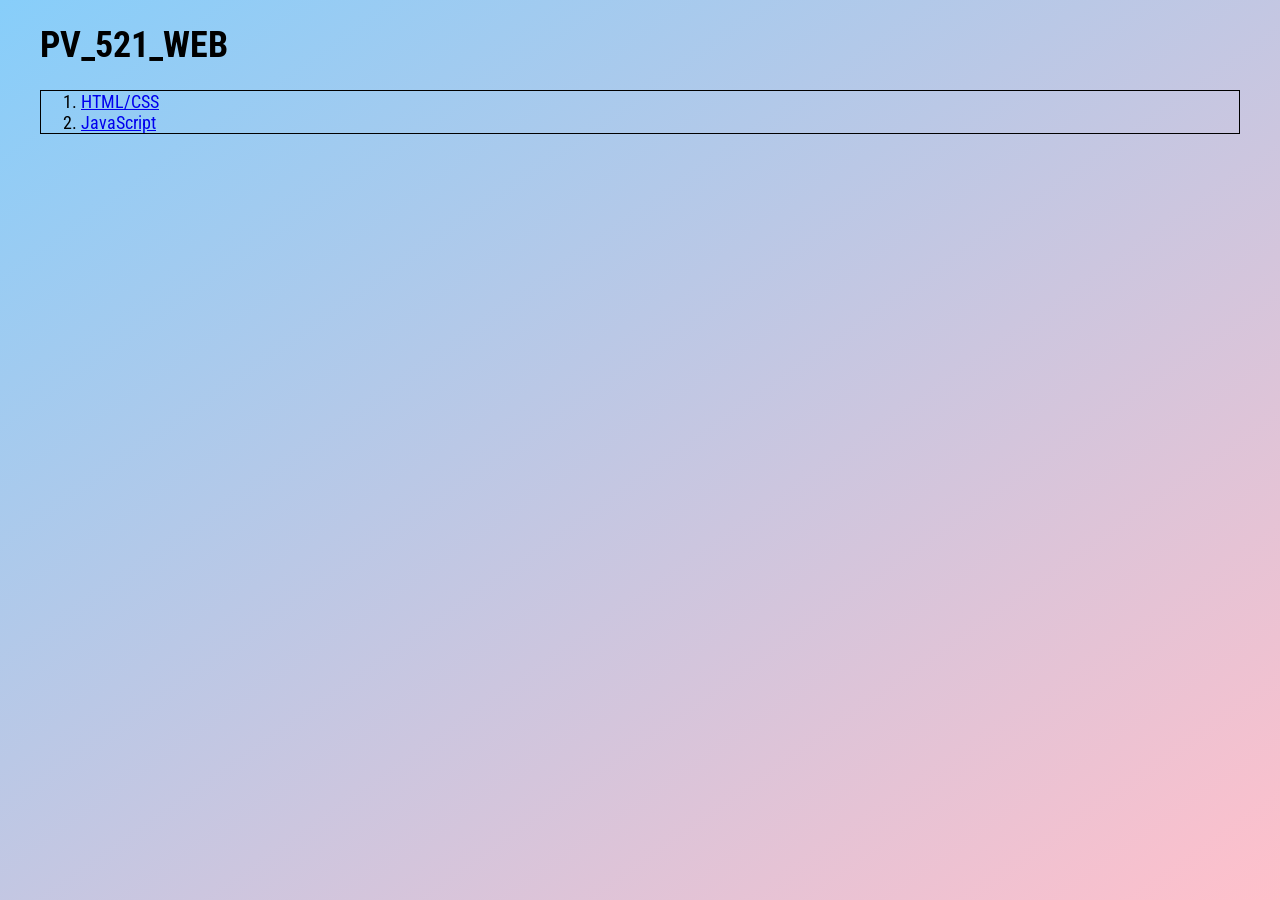
<file: Index.html>
﻿<!DOCTYPE html>

<html lang="en" xmlns="http://www.w3.org/1999/xhtml">
<head>
    <meta charset="utf-8" />
	<link href="style.css" rel="stylesheet" />
    <title>PV_521_WEB</title>
</head>
<body>
    <h1>PV_521_WEB</h1>
	<ol>
		<li><a href="HTML/index.html">HTML/CSS</a></li>
		<li><a href="JavaScript/index.html">JavaScript</a></li>
	</ol>

</body>
</html>
</file>
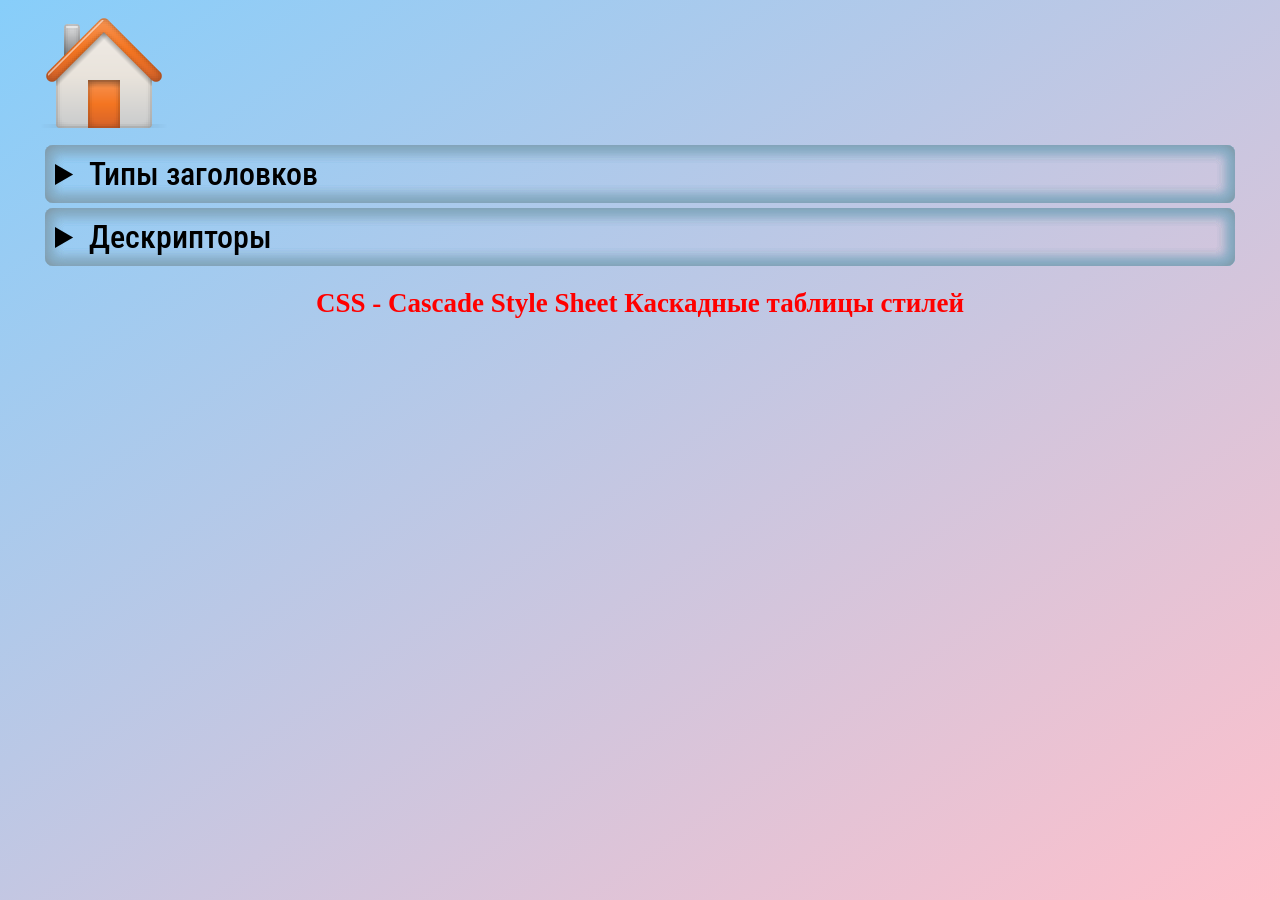
<file: 00-Intro/index.html>
﻿<!DOCTYPE html>

<html lang="en" xmlns="http://www.w3.org/1999/xhtml">
<head>
    <meta charset="utf-8" />
    <title>HTML lesson 1</title>
	<link rel="icon" href="bitcoin_2.svg" />
	<link rel="stylesheet" href="../style.css">
	<style>
		h2, h4, h6
		{
			text-align:center;
			color:red;
			font-family:'Segoe UI';
		}
		h4
		{
			color:darkgreen;
		}
	</style>
</head>
<body>
	<div id="home">
		<a href="../index.html"><img src="../home.ico" alt="На главную"></a>
	</div>
	<details>
		<summary>Типы заголовков</summary>
		<h1>Заголовок 1 - Заголовок первого уровня может быть только 1 на странице!</h1>
		<h2>Заголовок 2</h2>
		<h3>Заголовок 3</h3>
		<h4>Заголовок 4</h4>
		<h5>Заголовок 5</h5>
		<h6>Заголовок 6</h6>
		<p>Текст</p>
	</details>
	<details>
		<summary>Дескрипторы</summary>
		<h2>Дескрипторы физического форматирования</h2>
		<b><code>&#60;	p	&#62;	</code>(Paragraph)		</b>	&#8211; этот дескриптор описывает абзац;<br>
		<b><code>&lt;	b	&gt;	</code>(bold)				&ndash;делает шрифт Жирным</b>;<br>
		<b><code>&#60;	i	&#62;	</code>(Italic)			</b><i>		-делает шрифт курсивным Italic</i>;<br>
		<b><code>&#60;	u	&#62;	</code>(Underline)		</b><u>		-делает шрифт подчёркнутым</u>;<br>
		<b><code>&#60;	tt	&#62;	</code>(Teletype text)	</b><code>-делает шрифт моноширным (каждый символ занимает площадь одинаковую площадь на экране)</code>;<br>
		<b><code>&#60;	sup	&#62;	</code>(Superscript)	</b><code>-Верхний <sup>индекс</sup></code>;<br>
		<b><code>&#60;	sub	&#62;	</code>(Subscript)		</b><code>-Нижний <sub>индекс</sub></code>;<br>
		<b><code>&#60;	pre	&#62;	</code>(Preformatted)	</b>-Этот дескриптор создаёт предформатированный текст, в котором сохраняются отступы и <pre>переносы строк
Кроме того предформатированный текст всегда отображается <b>моноширным</b> шрифтом;
</pre><br>
		<hr>
		<h2>Дескрипторы логического форматирования</h2>
		<strong><code>&#60;	em		&#62;</code> (Emphasis)		</strong> &#8211; делает шрифт <em>Курсивным(наклонным)</em> <br>
		<strong><code>&#60;	strong	&#62;</code> (Bold)			</strong> &#8211; делает шрифт <strong>Жирным</strong> <br>
		<strong><code>&#60;	code	&#62;</code> (Mono)			</strong> &#8211; делает шрифт <code>моноширным</code> <br>
		<strong><code>&#60;	abbr	&#62;</code> (Abbreviation)	</strong> &#8211; Этим дескриптором следует выделять <abbr>аббревиатуры</abbr> <br>
		<strong><code>&#60;	cite	&#62;</code> (Citation)		</strong> &#8211; Этим дескриптором следует выделять <cite>цитаты</cite> <br>
		<hr>
	</details>

	<h2>CSS - Cascade Style Sheet Каскадные таблицы стилей</h2>

</body>
</html>
</file>
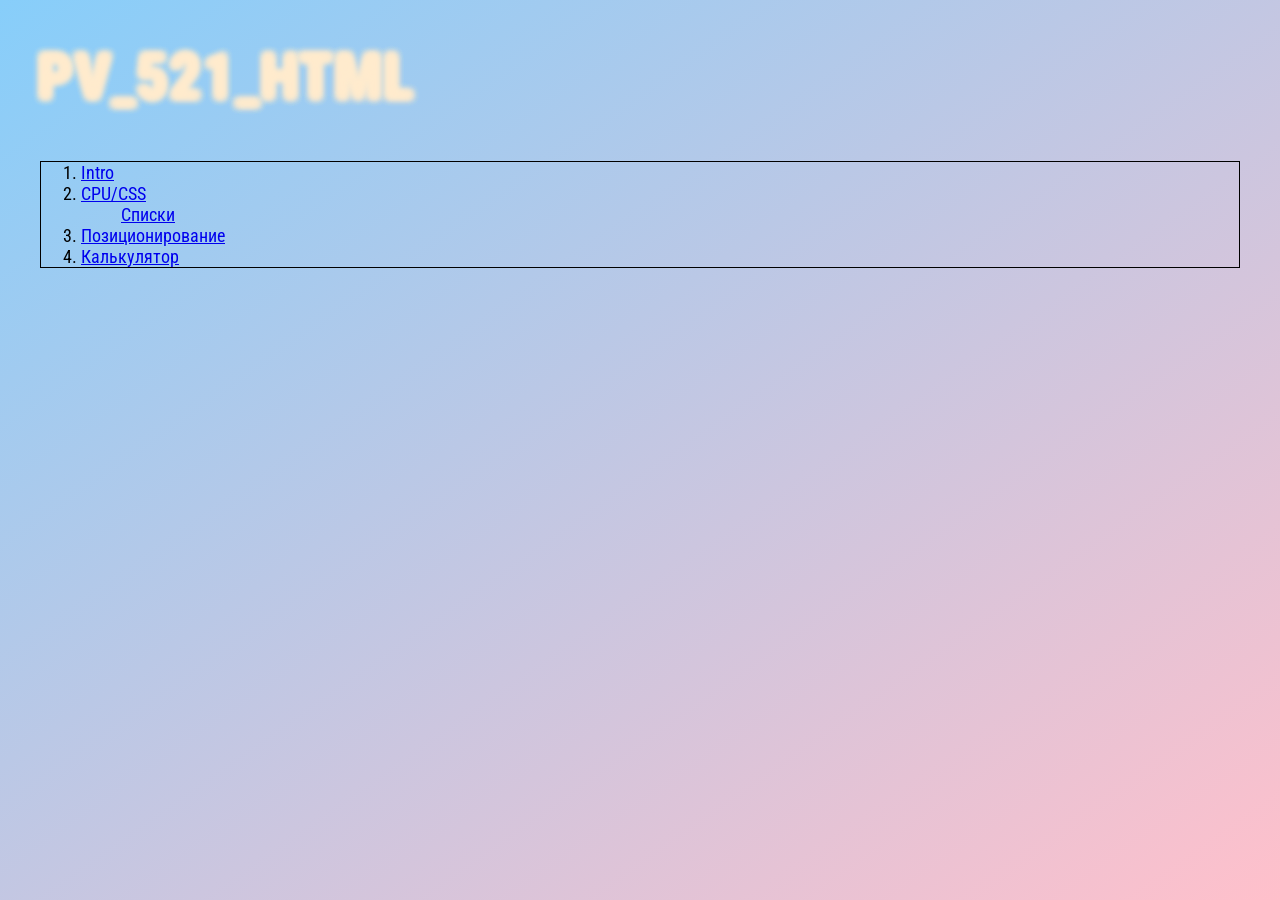
<file: HTML/index.html>
﻿<!DOCTYPE html>

<html lang="en" xmlns="http://www.w3.org/1999/xhtml">
<head>
    <meta charset="utf-8" />
	<link rel="stylesheet" href="style.css">
    <title>PV_521_HTML</title>
</head>
<body>
	<!--<div class="circle"></div>-->
	<h1 id="h1-home">PV_521_HTML</h1>
	<ol>
		<li><a href="00-Intro/index.html">Intro</a></li>
		<li>
			<a href="01_CPU/CPU.html">CPU/CSS</a>
			<ul>
				<li><a href="lists.html">Списки</a></li>
			</ul>
		</li>
		<li><a href="02-Positioning/positioning.html">Позиционирование</a></li>
		<li><a href="03-Calc/calc.html">Калькулятор</a></li>
	</ol>

</body>
</html>
<!-- 12345 -->
</file>
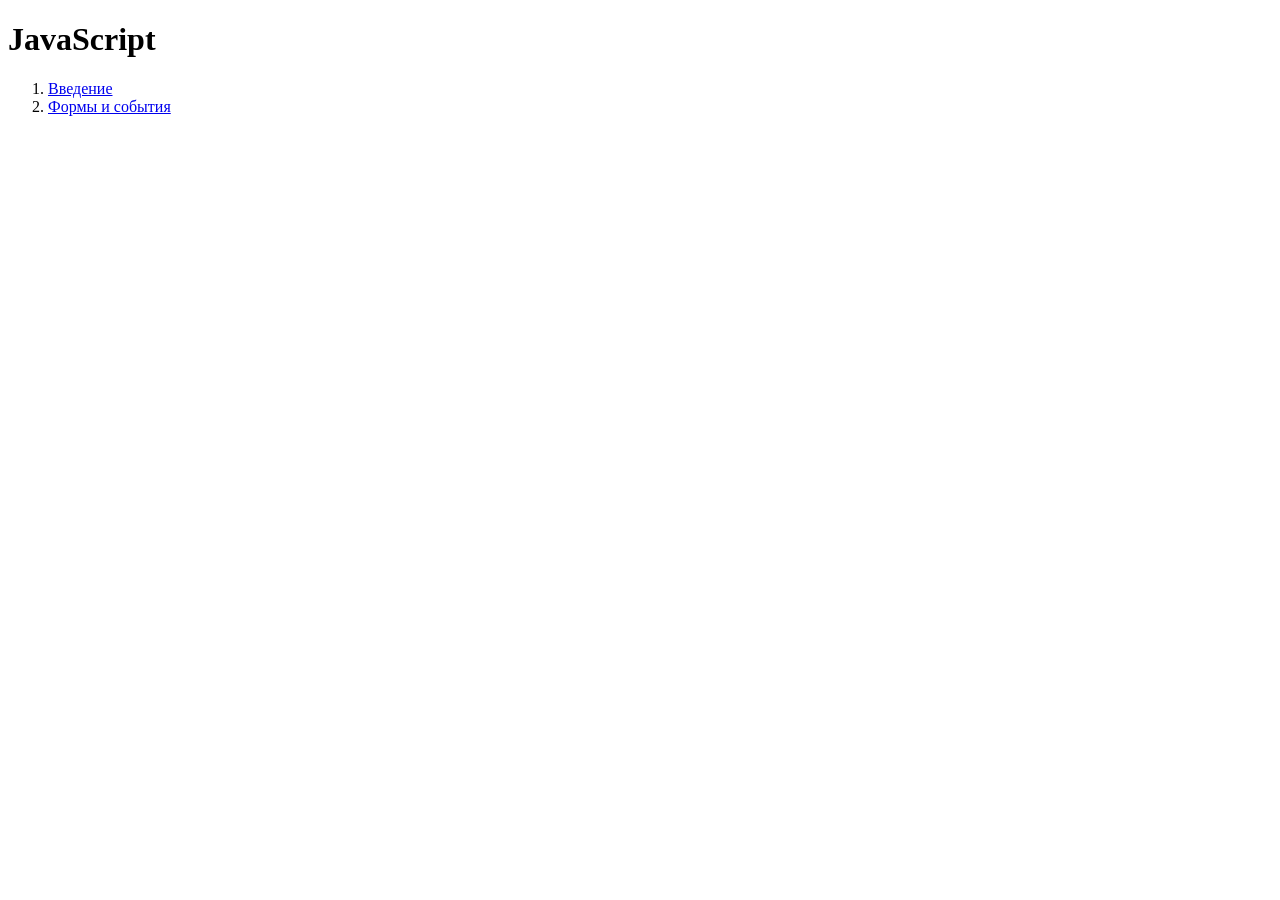
<file: JavaScript/index.html>
﻿<!DOCTYPE html>

<html lang="en" xmlns="http://www.w3.org/1999/xhtml">
<head>
    <meta charset="utf-8" />
    <title>JavaScript</title>
</head>
<body>
    <h1>JavaScript</h1>
	<ol>
		<li><a href="intro.html">Введение</a></li>
		<li><a href="forms_and_events.html">Формы и события</a></li>
	</ol>

</body>
</html>
</file>
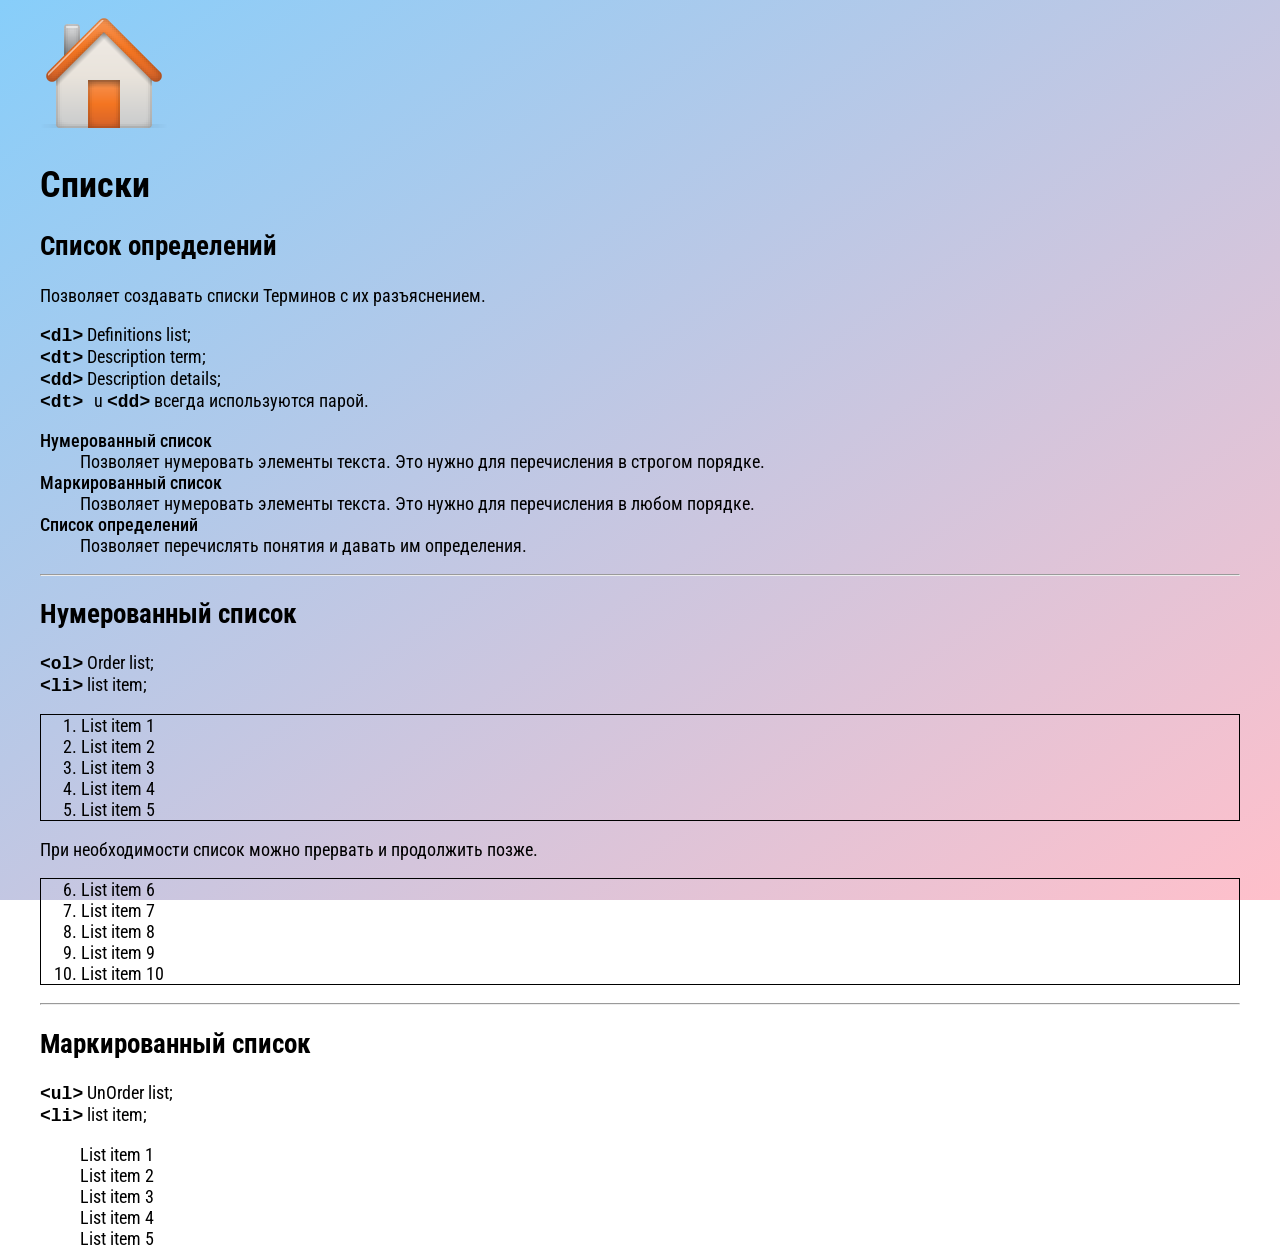
<file: lists.html>
﻿<!DOCTYPE html>

<html lang="en" xmlns="http://www.w3.org/1999/xhtml">
<head>
	<meta charset="utf-8" />
	<title>Списки</title>
	<link rel="stylesheet" href="../style.css">
	<style>
		ol {
			/*list-style:decimal;*/
		}
		/*ul
		{
			list-style:circle;
			list-style-image:url("00-Intro/bitcoin.png");

		}*/
		/*ul {
			list-style: none;*/ /* Убираем стандартные маркеры */
		/*}

		li {
			position: relative;
			padding-left: 30px;*/ /* Отступ слева для места под иконку */
		/*}

			li::before {
				content: '';
				position: absolute;
				left: 0;
				top: 50%;*/ /* Выравниваем по вертикали */
		/*transform: translateY(-50%);
				width: 20px;*/ /* Задаем нужный размер */
		/*height: 20px;*/ /* Задаем нужный размер */
		/*background-image: url("00-Intro/bitcoin.png");
				background-size: contain;*/ /* Масштабируем фон, чтобы иконка не искажалась */
		/*background-repeat: no-repeat;
				margin-right: 8px;*/ /* Пространство между иконкой и текстом */
		/*}*/
		dt
		{
			font-weight:500;
		}
	</style>
</head>
<body>
	<div id="home" >
		<a href="index.html"><img src="home.ico" alt="На главную"></a>
	</div>
	<h1>Списки</h1>
	<h2>Список определений</h2>
	<p>Позволяет создавать списки Терминов с их разъяснением.</p>
	<strong><code>&#60;dl&#62;</code></strong> Definitions list;<br>
	<strong><code>&#60;dt&#62;</code></strong> Description term;<br>
	<strong><code>&#60;dd&#62;</code></strong> Description details;<br>
	<strong><code>&#60;dt&#62; </code></strong> u <strong><code>&#60;dd&#62;</code></strong> всегда используются парой.
	<dl>
		<dt>Нумерованный список</dt>
		<dd>Позволяет нумеровать элементы текста. Это нужно для перечисления в строгом порядке.</dd>
		<dt>Маркированный список</dt>
		<dd>Позволяет нумеровать элементы текста. Это нужно для перечисления в любом порядке.</dd>
		<dt>Список определений</dt>
		<dd>Позволяет перечислять понятия и давать им определения.</dd>
	</dl>
	<hr />
	<h2>Нумерованный список</h2>
	<strong><code>&#60;ol&#62;</code></strong> Order list;<br>
	<strong><code>&#60;li&#62;</code></strong> list item;<br>
	<ol>
		<li>List item 1</li>
		<li>List item 2</li>
		<li>List item 3</li>
		<li>List item 4</li>
		<li>List item 5</li>
	</ol>
	<p>При необходимости список можно прервать и продолжить позже.</p>
	<ol start="6">
		<li>List item 6</li>
		<li>List item 7</li>
		<li>List item 8</li>
		<li>List item 9</li>
		<li>List item 10</li>
	</ol>
	<hr>
	<h2>Маркированный список</h2>
	<strong><code>&#60;ul&#62;</code></strong> UnOrder list;<br>
	<strong><code>&#60;li&#62;</code></strong> list item;<br>
	<ul>
		<li>List item 1</li>
		<li>List item 2</li>
		<li>List item 3</li>
		<li>List item 4</li>
		<li>List item 5</li>

	</ul>

</body>
</html>
</file>
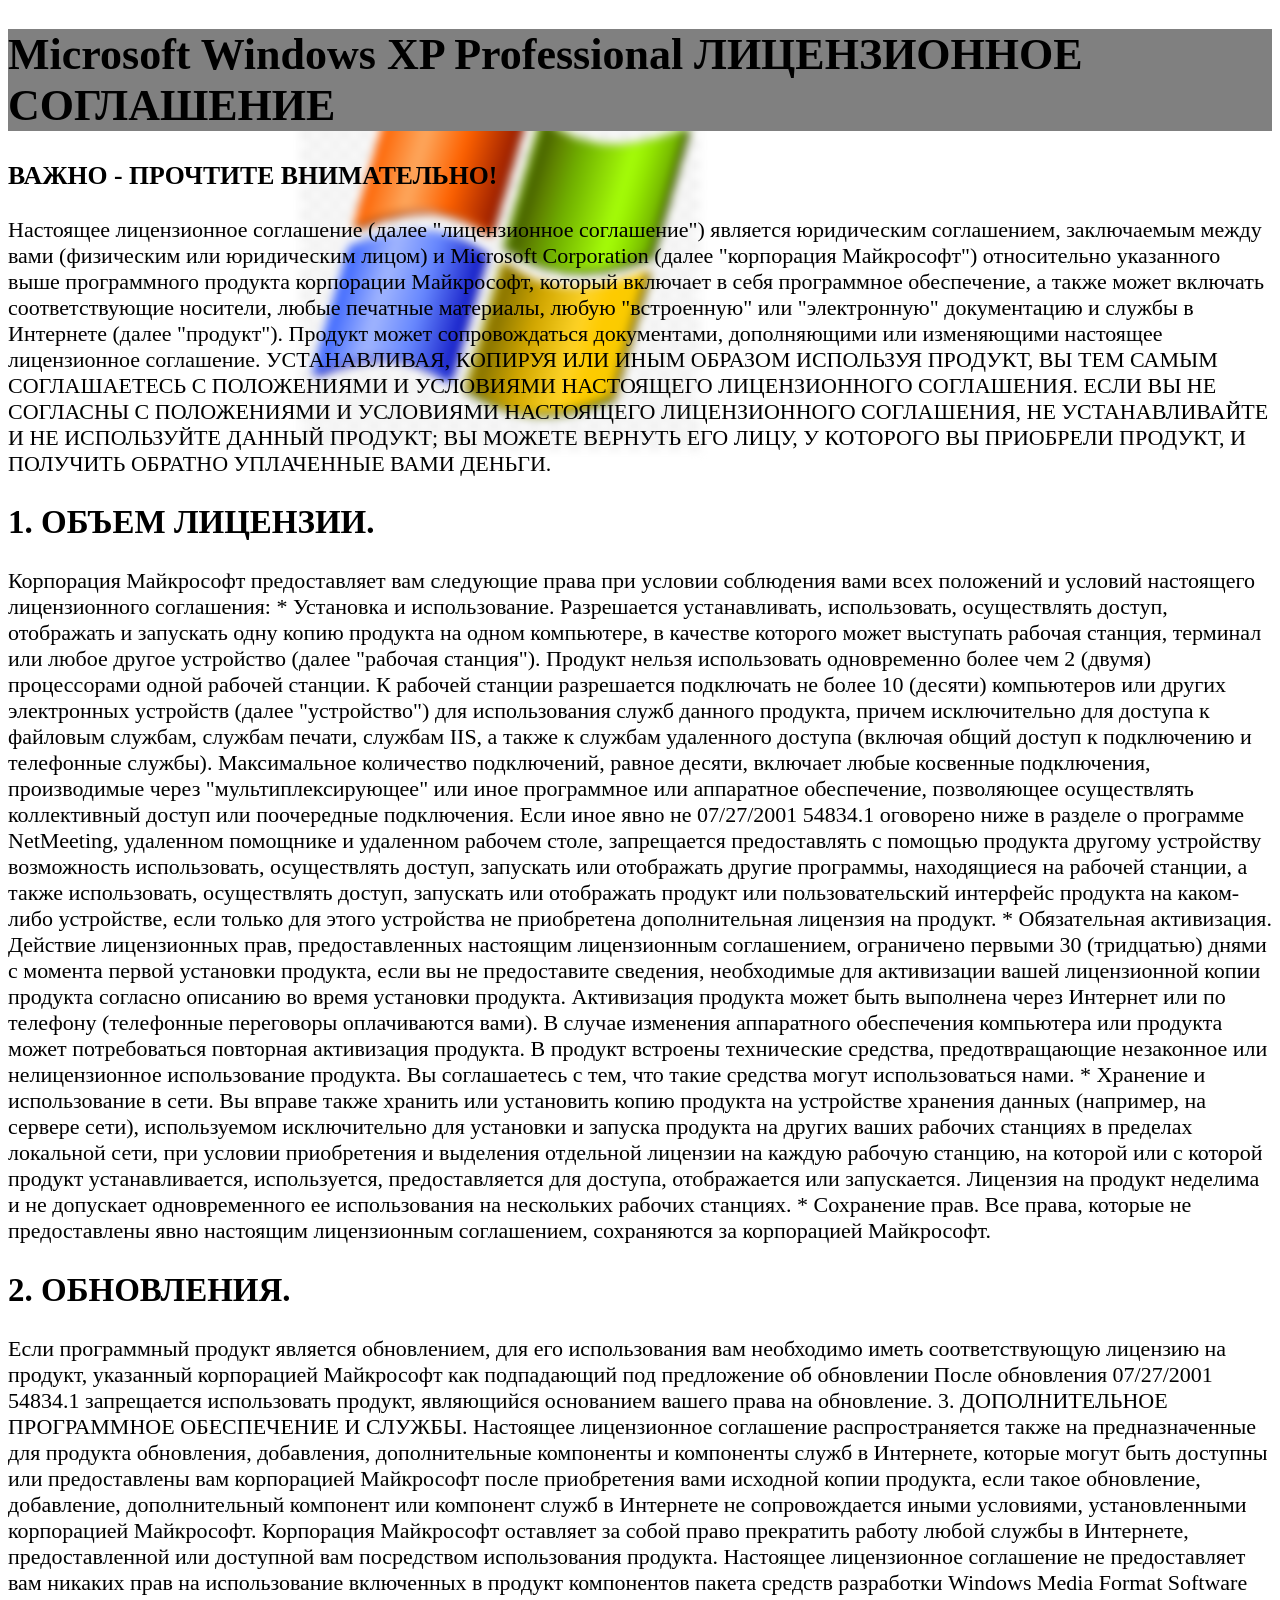
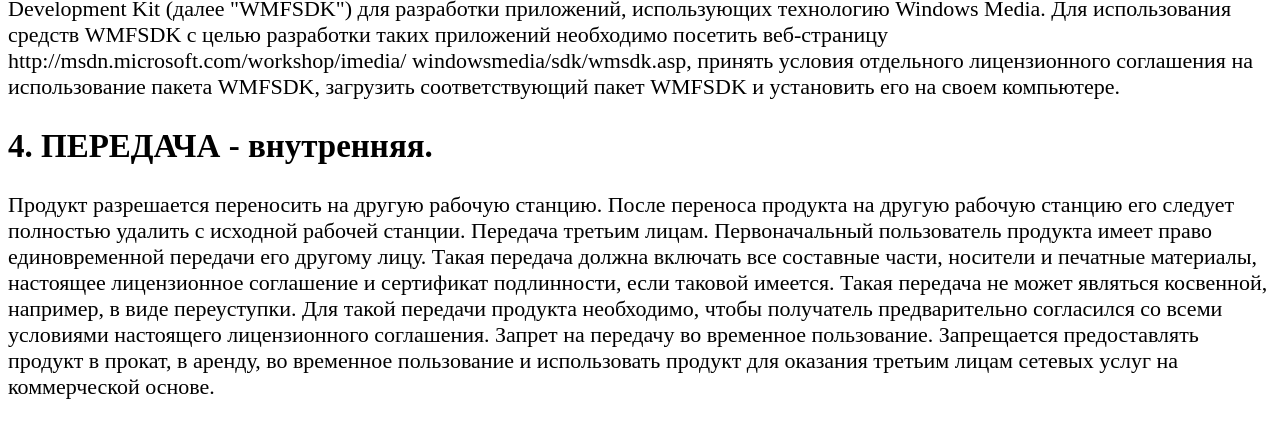
<file: 02-Positioning/positioning.html>
﻿<!DOCTYPE html>

<html lang="en" xmlns="http://www.w3.org/1999/xhtml">
<head>
	<meta charset="utf-8" />
	<title>Позиционирование</title>
	<link rel="stylesheet" href="positioning.css">
</head>
<body>
	<h1>
		Microsoft Windows XP Professional
		ЛИЦЕНЗИОННОЕ СОГЛАШЕНИЕ
	</h1>
	<h3>ВАЖНО - ПРОЧТИТЕ ВНИМАТЕЛЬНО!</h3>
	<div>
		<p>
			Настоящее лицензионное соглашение (далее
			"лицензионное соглашение") является юридическим
			соглашением, заключаемым между вами (физическим
			или юридическим лицом) и Microsoft Corporation
			(далее "корпорация Майкрософт") относительно
			указанного выше программного продукта корпорации
			Майкрософт, который включает в себя программное
			обеспечение, а также может включать
			соответствующие носители, любые печатные
			материалы, любую "встроенную" или "электронную"
			документацию и службы в Интернете (далее
			"продукт"). Продукт может сопровождаться
			документами, дополняющими или изменяющими
			настоящее лицензионное соглашение.
			УСТАНАВЛИВАЯ, КОПИРУЯ ИЛИ ИНЫМ ОБРАЗОМ
			ИСПОЛЬЗУЯ ПРОДУКТ, ВЫ ТЕМ САМЫМ СОГЛАШАЕТЕСЬ
			С ПОЛОЖЕНИЯМИ И УСЛОВИЯМИ НАСТОЯЩЕГО
			ЛИЦЕНЗИОННОГО СОГЛАШЕНИЯ. ЕСЛИ ВЫ НЕ
			СОГЛАСНЫ С ПОЛОЖЕНИЯМИ И УСЛОВИЯМИ
			НАСТОЯЩЕГО ЛИЦЕНЗИОННОГО СОГЛАШЕНИЯ, НЕ
			УСТАНАВЛИВАЙТЕ И НЕ ИСПОЛЬЗУЙТЕ ДАННЫЙ
			ПРОДУКТ; ВЫ МОЖЕТЕ ВЕРНУТЬ ЕГО ЛИЦУ, У
			КОТОРОГО ВЫ ПРИОБРЕЛИ ПРОДУКТ, И ПОЛУЧИТЬ
			ОБРАТНО УПЛАЧЕННЫЕ ВАМИ ДЕНЬГИ.
		</p>
			<img src="windows-xp-logo.png" alt="logo" class="logo" />
	</div>
	<h2>1. ОБЪЕМ ЛИЦЕНЗИИ.</h2>
	<p>
		Корпорация Майкрософт предоставляет вам следующие
		права при условии соблюдения вами всех положений и
		условий настоящего лицензионного соглашения:
		* Установка и использование.
		Разрешается устанавливать, использовать,
		осуществлять доступ, отображать и запускать одну
		копию продукта на одном компьютере, в качестве
		которого может выступать рабочая станция, терминал
		или любое другое устройство (далее "рабочая
		станция"). Продукт нельзя использовать
		одновременно более чем 2 (двумя) процессорами
		одной рабочей станции. К рабочей станции
		разрешается подключать не более 10 (десяти)
		компьютеров или других электронных устройств
		(далее "устройство") для использования служб
		данного продукта, причем исключительно для доступа
		к файловым службам, службам печати, службам IIS, а
		также к службам удаленного доступа (включая общий
		доступ к подключению и телефонные службы).
		Максимальное количество подключений, равное
		десяти, включает любые косвенные подключения,
		производимые через "мультиплексирующее" или иное
		программное или аппаратное обеспечение,
		позволяющее осуществлять коллективный доступ или
		поочередные подключения. Если иное явно не
		07/27/2001 54834.1
		оговорено ниже в разделе о программе NetMeeting,
		удаленном помощнике и удаленном рабочем столе,
		запрещается предоставлять с помощью продукта
		другому устройству возможность использовать,
		осуществлять доступ, запускать или отображать
		другие программы, находящиеся на рабочей станции,
		а также использовать, осуществлять доступ,
		запускать или отображать продукт или
		пользовательский интерфейс продукта на каком-либо
		устройстве, если только для этого устройства не
		приобретена дополнительная лицензия на продукт.
		* Обязательная активизация.
		Действие лицензионных прав, предоставленных
		настоящим лицензионным соглашением, ограничено
		первыми 30 (тридцатью) днями с момента первой
		установки продукта, если вы не предоставите
		сведения, необходимые для активизации вашей
		лицензионной копии продукта согласно описанию во
		время установки продукта. Активизация продукта
		может быть выполнена через Интернет или по
		телефону (телефонные переговоры оплачиваются
		вами). В случае изменения аппаратного обеспечения
		компьютера или продукта может потребоваться
		повторная активизация продукта. В продукт встроены
		технические средства, предотвращающие незаконное
		или нелицензионное использование продукта. Вы
		соглашаетесь с тем, что такие средства могут
		использоваться нами.
		* Хранение и использование в сети.
		Вы вправе также хранить или установить копию
		продукта на устройстве хранения данных (например,
		на сервере сети), используемом исключительно для
		установки и запуска продукта на других ваших
		рабочих станциях в пределах локальной сети, при
		условии приобретения и выделения отдельной
		лицензии на каждую рабочую станцию, на которой или
		с которой продукт устанавливается, используется,
		предоставляется для доступа, отображается или
		запускается. Лицензия на продукт неделима и не
		допускает одновременного ее использования на
		нескольких рабочих станциях.
		* Сохранение прав.
		Все права, которые не предоставлены явно настоящим
		лицензионным соглашением, сохраняются за
		корпорацией Майкрософт.
	</p>
	<h2>2. ОБНОВЛЕНИЯ.</h2>
	<p>
		Если программный продукт является обновлением, для
		его использования вам необходимо иметь
		соответствующую лицензию на продукт, указанный
		корпорацией Майкрософт как подпадающий под
		предложение об обновлении После обновления
		07/27/2001 54834.1
		запрещается использовать продукт, являющийся
		основанием вашего права на обновление.
		3. ДОПОЛНИТЕЛЬНОЕ ПРОГРАММНОЕ ОБЕСПЕЧЕНИЕ И
		СЛУЖБЫ.
		Настоящее лицензионное соглашение распространяется
		также на предназначенные для продукта обновления,
		добавления, дополнительные компоненты и компоненты
		служб в Интернете, которые могут быть доступны или
		предоставлены вам корпорацией Майкрософт после
		приобретения вами исходной копии продукта, если
		такое обновление, добавление, дополнительный
		компонент или компонент служб в Интернете не
		сопровождается иными условиями, установленными
		корпорацией Майкрософт. Корпорация Майкрософт
		оставляет за собой право прекратить работу любой
		службы в Интернете, предоставленной или доступной
		вам посредством использования продукта. Настоящее
		лицензионное соглашение не предоставляет вам
		никаких прав на использование включенных в продукт
		компонентов пакета средств разработки Windows
		Media Format Software Development Kit (далее
		"WMFSDK") для разработки приложений, использующих
		технологию Windows Media. Для использования
		средств WMFSDK с целью разработки таких приложений
		необходимо посетить веб-страницу
		http://msdn.microsoft.com/workshop/imedia/
		windowsmedia/sdk/wmsdk.asp, принять условия
		отдельного лицензионного соглашения на
		использование пакета WMFSDK, загрузить
		соответствующий пакет WMFSDK и установить его на
		своем компьютере.
	</p>
	<h2>4. ПЕРЕДАЧА - внутренняя.</h2>
	<p>
		Продукт разрешается переносить на другую рабочую
		станцию. После переноса продукта на другую рабочую
		станцию его следует полностью удалить с исходной
		рабочей станции. Передача третьим лицам.
		Первоначальный пользователь продукта имеет право
		единовременной передачи его другому лицу. Такая
		передача должна включать все составные части,
		носители и печатные материалы, настоящее
		лицензионное соглашение и сертификат подлинности,
		если таковой имеется. Такая передача не может
		являться косвенной, например, в виде переуступки.
		Для такой передачи продукта необходимо, чтобы
		получатель предварительно согласился со всеми
		условиями настоящего лицензионного соглашения.
		Запрет на передачу во временное пользование.
		Запрещается предоставлять продукт в прокат, в
		аренду, во временное пользование и использовать
		продукт для оказания третьим лицам сетевых услуг
		на коммерческой основе.
	</p>

</body>
</html>
</file>
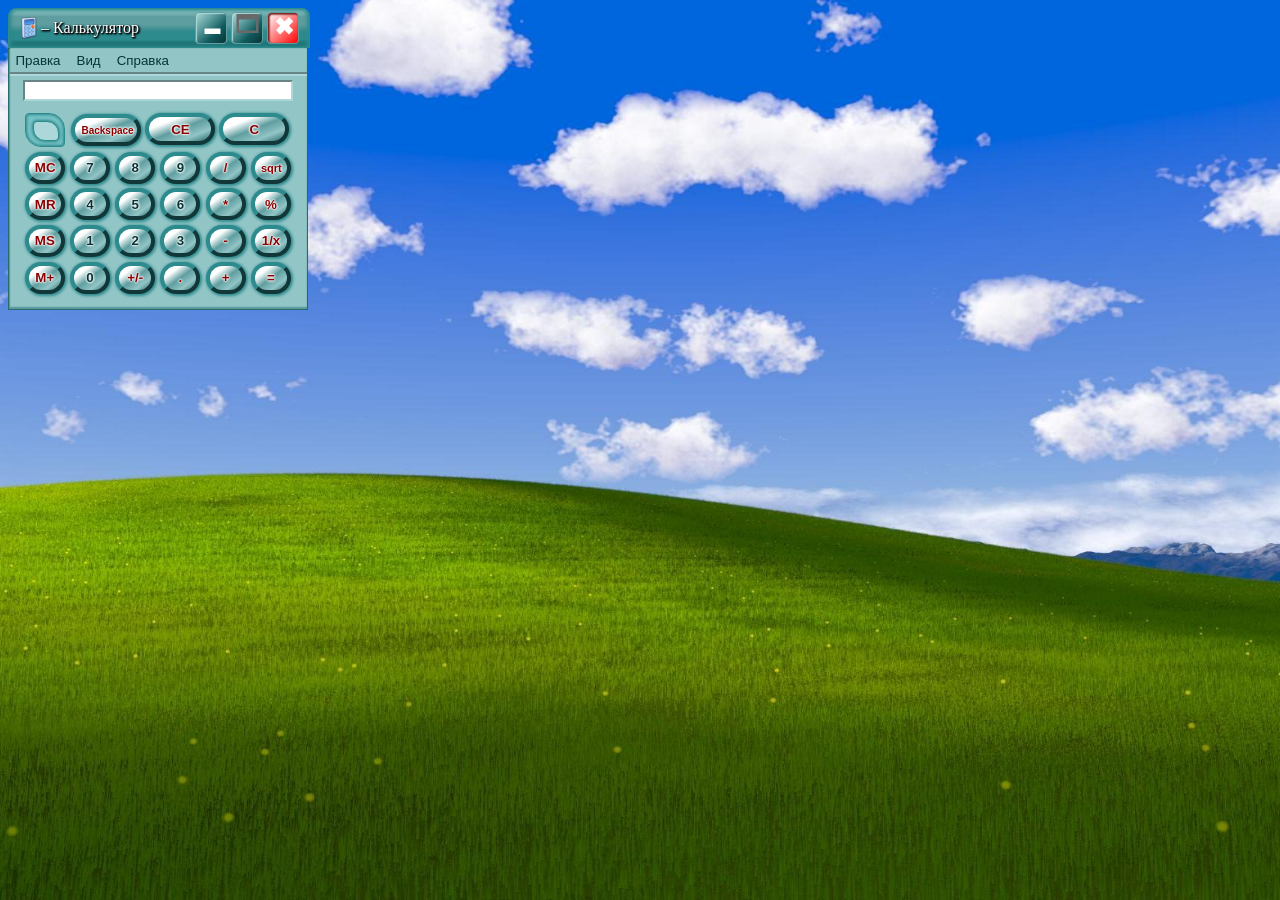
<file: 03-Calc/calc.html>
﻿<!DOCTYPE html>

<html lang="en" xmlns="http://www.w3.org/1999/xhtml">
<head>
    <meta charset="utf-8" />
    <link rel="stylesheet" href="calc.css" />
    <title>Calculator</title>

</head>
<body>
<div class="main-window">
	<div class="title-bar">
		<div class="title-bar-left-side">
			<img src="CalcXP.ico" class="app-icon" />
			<div>&#8211 Калькулятор</div>
		</div>
		<div class="title-bar-right-side">
			<button class="control-button">				<div class="exp_">&#x1F5D5</div></button>
			<button class="control-button" disabled>	<div class="exp-">&#128470</div></button>
			<button class="control-button close-button"><div class="expx">&#10006</div></button>
		</div>
    </div>
    <!-- ~~~~~~~~~~~~~~~~~~~~~~~~~~~~~~~~~~~~~~~~~~~~~~~~~~~ -->
    <div class="client-rect">
		<div class="work-area">
			<div class="menu-bar">
				<button class="menu-button">Правка</button>
				<button class="menu-button">Вид</button>
				<button class="menu-button">Справка</button>
			</div>
			<div class="display-container">
				<input type="text" class="display" />
			</div>
			<div class="calc-buttons">
				<!--<div class="memory-buttons">
					<button>MC</button>
					<button>MR</button>
					<button>MS</button>
					<button>M+</button>
				</div>-->
					<div class="square"><div class="square2"></div></div>
					<div class="clear-buttons">
						<button style="font-size:10px">Backspace</button>
						<button class="memory-button">CE</button>
						<button>C</button>
					</div>
						<button class="memory-button">MC</button>
						<button>7</button>
						<button>8</button>
						<button>9</button>
						<button class="operation-button">/</button>
						<button class="operation-button"  style="font-size:11px">sqrt</button>

						<button class="memory-button">MR</button>
						<button>4</button>
						<button>5</button>
						<button>6</button>
						<button class="operation-button">*</button>
						<button class="operation-button">%</button>

						<button class="memory-button">MS</button>
						<button>1</button>
						<button>2</button>
						<button>3</button>
						<button class="operation-button">-</button>
						<button class="operation-button">1/x</button>

						<button class="memory-button">M+</button>
						<button>0</button>
						<button class="operation-button">+/-</button>
						<button class="operation-button">.</button>
						<button class="operation-button">+</button>
						<button class="operation-button">=</button>
			</div>
		</div>
    </div>
</div>
</body>
</html>
</file>
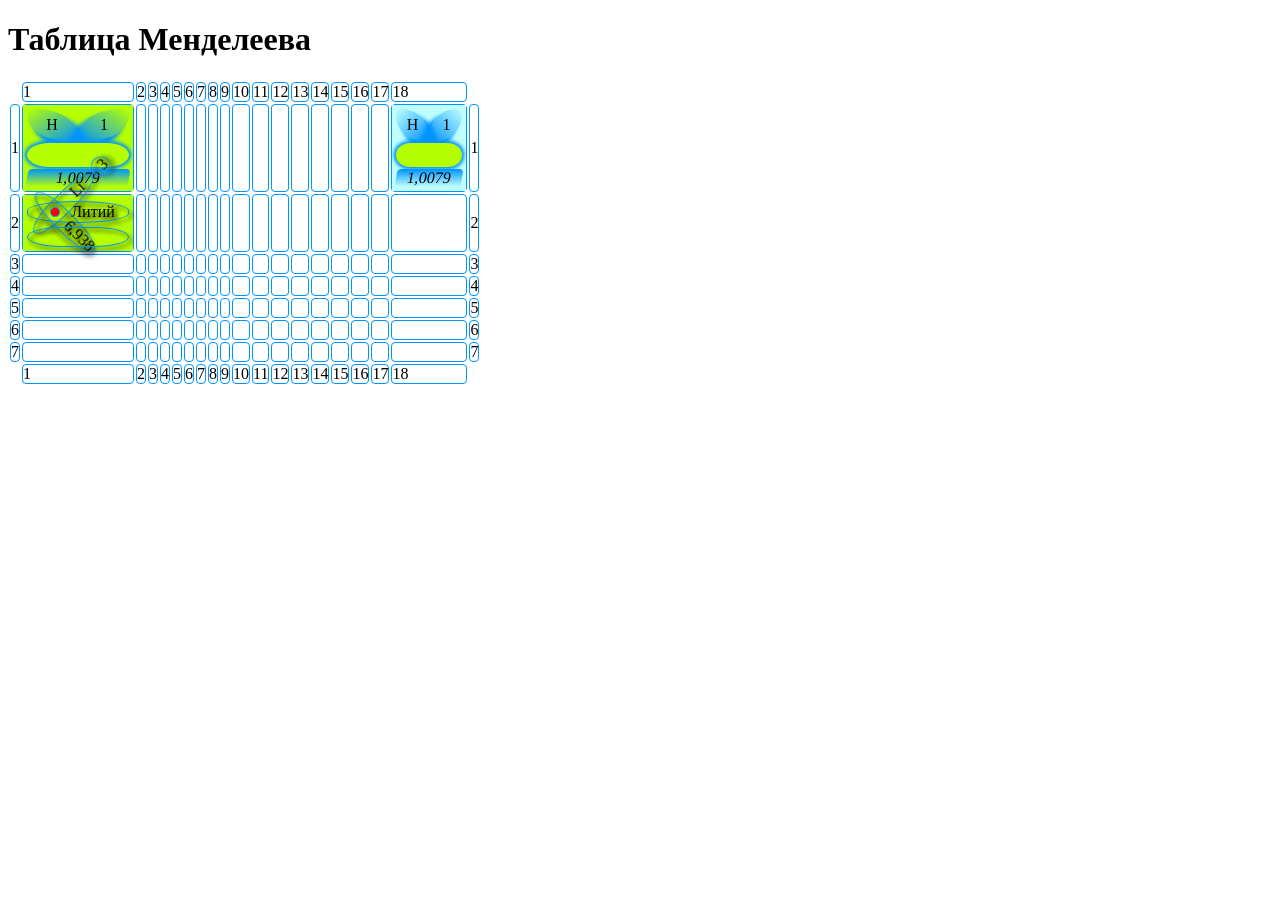
<file: HomeWork/Mendeleev.html>
﻿<!DOCTYPE html>

<html lang="en" xmlns="http://www.w3.org/1999/xhtml">
<head>
    <meta charset="utf-8" />
	<link rel="stylesheet" href="Mendeleev.css">
    <title>Таблица Менделеева</title>
</head>
<body>
	<h1>Таблица Менделеева</h1>
	<table id="Mendeleeva">

		<tr>
			<td style="border:none"></td><td>1</td><td>2</td><td>3</td><td>4</td><td>5</td><td>6</td><td>7</td><td>8</td><td>9</td><td>10</td><td>11</td><td>12</td><td>13</td><td>14</td><td>15</td><td>16</td><td>17</td><td>18</td><td style="border:none"></td>
		</tr>
		<tr>
			<td>1</td><td>
			<table class="element">
	<tr>
		<td class="d37">H</td><td class="d37-2">1</td>
	</tr>
	<tr>
		<td colspan="2" class="d29">Водород</td>
	</tr>
	<tr>
		<td colspan="2" class="d12">1,0079</td>
	</tr>
</table></td><td></td><td></td><td></td><td></td><td></td><td></td><td></td><td></td><td></td><td></td><td></td><td></td><td></td><td></td><td></td><td></td><td>
	<table class="element-blue">
		<tr>
			<td class="d37">H</td>
			<td class="d37-2">1</td>
		</tr>
		<tr>
			<td colspan="2" class="d29">Водород</td>
		</tr>
		<tr>
			<td colspan="2" class="d12">1,0079</td>
		</tr>
	</table>
</td><td>1</td>
		</tr>
		<tr>
			<td>2</td><td>
	<table class="element">
		<tr class="rot-1">
			<td class="d2-2">Li</td>
			<td class="circ">3</td>
		</tr>
		<tr>
			<td colspan="2" class="d2">Литий</td>
		</tr>
		<tr class="rot-2">
			<td colspan="2" class="d2-2">6,938</td>
			<td class="centr"></td>
		</tr>
		<tr>
			<td class="d2-2"></td>
		</tr>
		
	</table>
</td><td></td><td></td><td></td><td></td><td></td><td></td><td></td><td></td><td></td><td></td><td></td><td></td><td></td><td></td><td></td><td></td><td></td><td>2</td>
		</tr>
		<tr>
			<td>3</td><td></td><td></td><td></td><td></td><td></td><td></td><td></td><td></td><td></td><td></td><td></td><td></td><td></td><td></td><td></td><td></td><td></td><td></td><td>3</td>
		</tr>
		<tr>
			<td>4</td><td></td><td></td><td></td><td></td><td></td><td></td><td></td><td></td><td></td><td></td><td></td><td></td><td></td><td></td><td></td><td></td><td></td><td></td><td>4</td>
		</tr>
		<tr>
			<td>5</td><td></td><td></td><td></td><td></td><td></td><td></td><td></td><td></td><td></td><td></td><td></td><td></td><td></td><td></td><td></td><td></td><td></td><td></td><td>5</td>
		</tr>
		<tr>
			<td>6</td><td></td><td></td><td></td><td></td><td></td><td></td><td></td><td></td><td></td><td></td><td></td><td></td><td></td><td></td><td></td><td></td><td></td><td></td><td>6</td>
		</tr>
		<tr>
			<td>7</td><td></td><td></td><td></td><td></td><td></td><td></td><td></td><td></td><td></td><td></td><td></td><td></td><td></td><td></td><td></td><td></td><td></td><td></td><td>7</td>
		</tr>
		<tr>
	<td style="border:none"></td><td>1</td><td>2</td><td>3</td><td>4</td><td>5</td><td>6</td><td>7</td><td>8</td><td>9</td><td>10</td><td>11</td><td>12</td><td>13</td><td>14</td><td>15</td><td>16</td><td>17</td><td>18</td><td style="border:none"></td>
</tr>
	</table>
</body>
</html>
</file>
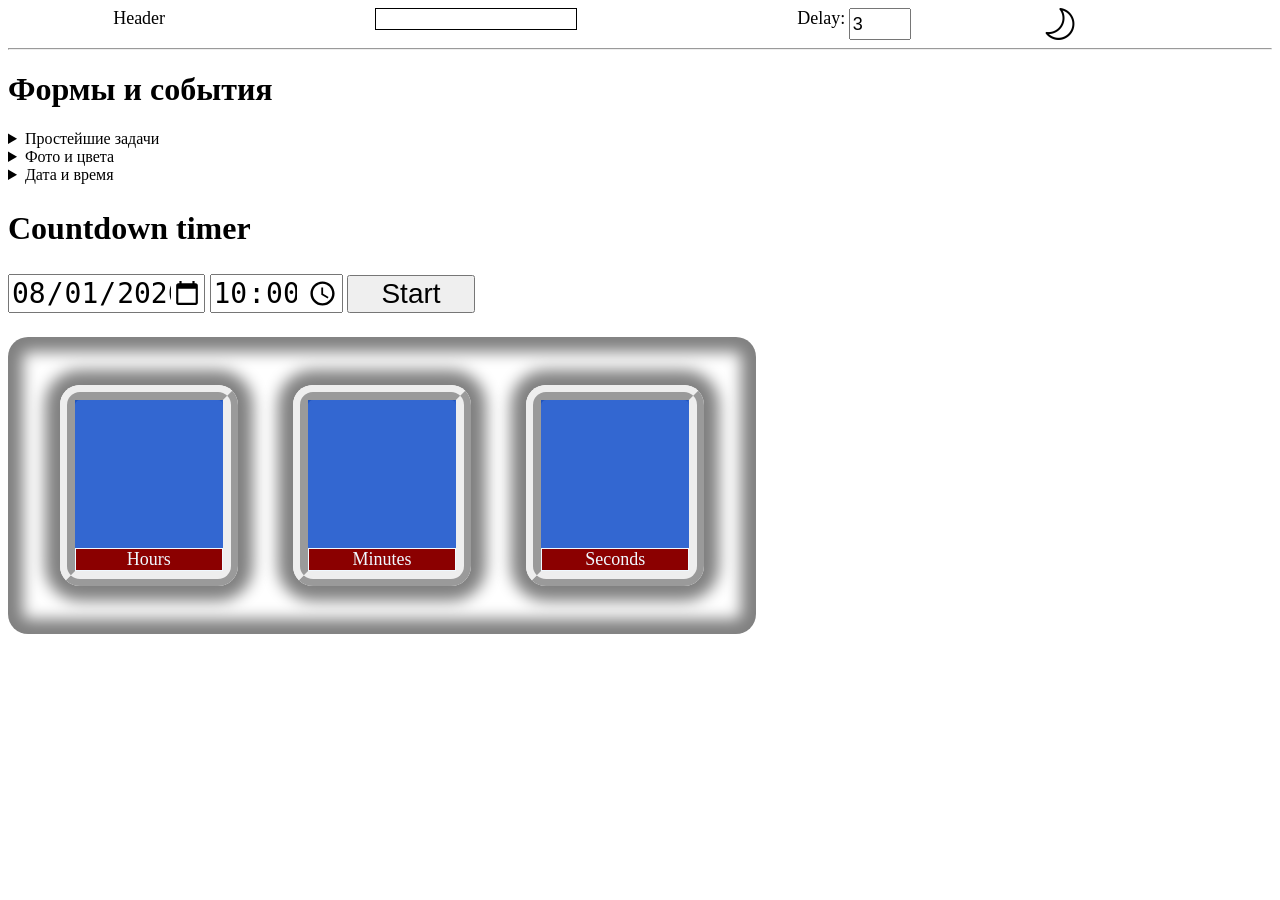
<file: JavaScript/forms_and_events.html>
﻿<!DOCTYPE html>

<html lang="en" xmlns="http://www.w3.org/1999/xhtml">
<head>
	<meta charset="UTF-8" />
	<link href="forms_and_events.css" rel="stylesheet" />
	<title>Формы и события</title>
</head>
<!--<body onmousemove="traceMouse(event)">-->
<body class="light">
	<div class="header">
		<div>Header</div>
		<div id="mouse"></div>
		<div id="switch-bg-container">
			<div>
				<label for="delay">Delay:</label>
				<input type="number" min="1" max="9" value="3" id="switch-bg-delay">
			</div>
			<div id="debug-background"></div>
			<div id="switch-background"></div>
		</div>
		<!--<img src="moon.png" id="switch-background">-->
		<!--<img src="moon.png" id="switch-background">-->
	</div>
	<hr />
	<!-- /--/--/--/--/--/--/--/--/--/--/--/--/--/--/--/--/--/--/--/-- -->
	<h1>Формы и события</h1>
	<details>
		<summary>Простейшие задачи</summary>
		<hr />
		<h2>Factorial</h2>
		<div class="task">
			<!--<div id="pair">-->
			<label for="number">Введите целое число от 0 до ~ :</label>
			<input id="number" type="number" min="0" onchange="Factorial()" />
			<!--</div>-->
			<button onclick="Factorial()">Вычислить</button>
			<br />
			<div id="result" class="result"></div>
			<!--<input id="factorial-result" class="result" type="text">-->
		</div>
		<hr />
		<!-- /--/--/--/--/--/--/--/--/--/--/--/--/--/--/--/--/--/--/--/-- -->
		<h2>Power</h2>
		<div class="task">
			<!--<div id="pair">-->
			<label for="number_p">Введите, возводимое в степень, целое число от 1 до ~ :</label>
			<input id="number_p" type="number" min="1" onchange="Power()" /><br />
			<label for="power_p" style="padding-left:35px">Введите целое число от 1 до ~ в качестве степени:</label>
			<input id="power_p" type="number" min="1" onchange="Power()" /><br />
			<div style="display:flex">
				<div id="result_p" class="result"></div>
				<button onclick="Power()">Вычислить</button>
			</div>
			<br />
			<!--</div>-->
		</div>
		<hr />
		<!-- /--/--/--/--/--/--/--/--/--/--/--/--/--/--/--/--/--/--/--/-- -->
		<div class="task">
			<h2>Фибоначчи</h2>
			<!--<div id="pair">-->
			<label for="number_f">Введите целое число от 1 до ~ :</label>
			<input id="number_f" type="number" min="0" onchange="Fibona44i()" /><br />
			<div style="display:flex">
				<div id="result_f" class="result"></div>
				<button onclick="Fibona44i()">Вычислить</button>
			</div>
			<!--</div>-->
		</div>
	</details>
	<!-- /--/--/--/--/--/--/--/--/--/--/--/--/--/--/--/--/--/--/--/-- -->
	<details>
		<summary>Фото и цвета</summary>
		<div class="images-and-colors">
			<div class="upload-image">
				<div class="image-container">
					<img alt="Фото студента" id="image" />
				</div>
				<input type="file" id="image-file" onchange="setImage()" />
			</div>
			<div class="select-colors">
				<label for="background-color">Цвет фона</label>
				<input type="color" id="background-color" value="white" oninput='setColor(event)' />
			</div>
			<div class="select-colors">
				<label for="foreground-color">Цвет текста</label>
				<input type="color" id="foreground-color" value="black" oninput="setColor(event)" />
			</div>
		</div>
	</details>
	<!-- /--/--/--/--/--/--/--/--/--/--/--/--/--/--/--/--/--/--/--/-- -->
	<details>
		<summary>Дата и время</summary>
		<h2 id="raw-date"></h2>
		<div id="clock">
			<h2>Time</h2>
			<div id="current-time">
				<span id="hours"></span> :
				<span id="minutes"></span> :
				<span id="seconds"></span>
			</div>
			<div id="current-date">
				<span id="yers"></span> .
				<span id="months"></span> .
				<span id="days"></span>
			</div>
			<div id="day-of-week"></div>
			<div id="clock-controls">
				<input type="checkbox" id="show-date" /><label for="show-date">Показать дату</label><br />
				<input type="checkbox" id="show-weekday" /><label for="show-weekday">Показать день недели</label>
			</div>
		</div>
	</details>
	<!-- /--/--/--/--/--/--/--/--/--/--/--/--/--/--/--/--/--/--/--/-- -->
	<div id="countdown-timer">
		<h2>Countdown timer</h2>
		<input type="date" id="target-date" value="2026-08-01"/>
		<input type="time" id="target-time" value="10:00" />
		<input type="button" id="btn-start" value="Start"/>
	</div>
	<div id="debug">
		<div id="target-date-value"></div>
		<div id="target-time-value"></div>
		<div id="target-current-time-value"></div>
		<div id="timestamp"></div>
		<div id="duration"></div>
	</div>
	<div id="display">
		<div class="time-block">
			<div id="hours-unit" class="time-unit"></div>
			<div id="hours-marker" class="time-marker">Hours</div>
		</div>
		<div class="time-block">
			<div id="minutes-unit" class="time-unit"></div>
			<div id="minutes-marker" class="time-marker">Minutes</div>
		</div>
		<div class="time-block">
			<div id="seconds-unit" class="time-unit"></div>
			<div id="seconds-marker" class="time-marker">Seconds</div>
		</div>
	</div>
	<!--document.body['style']['color']='white';-->
	<script charset="utf-8" src="forms_and_events.js"></script>
</body>
</html>
</file>
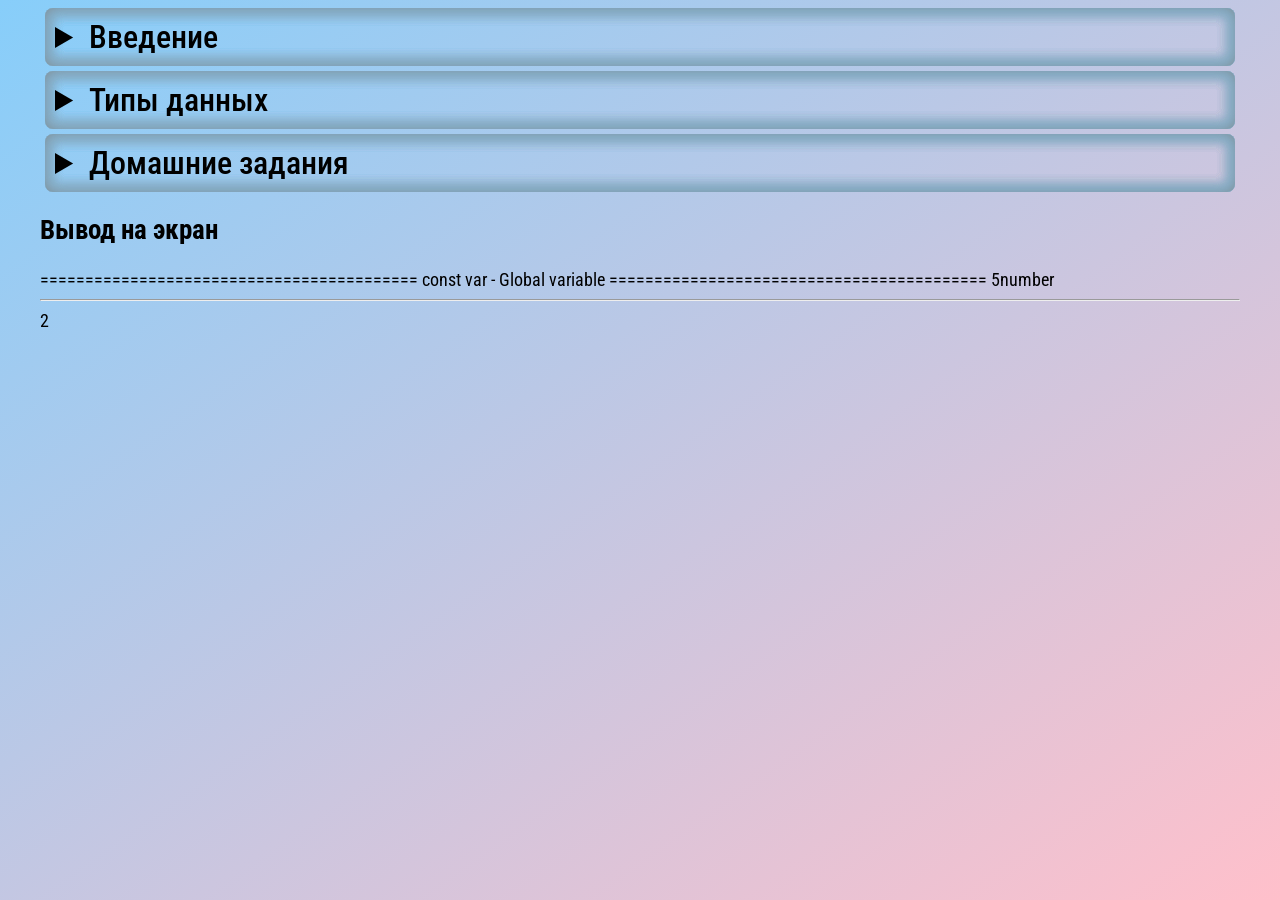
<file: JavaScript/intro.html>
﻿<!DOCTYPE html>

<html lang="en" xmlns="http://www.w3.org/1999/xhtml">
<head>
	<meta charset="utf-8" />
	<title>Introduction JavaScript</title>
	<link href="style.css" rel="stylesheet" />
</head>
<body>
	<details>
		<summary>Введение</summary>
		<h1>Introduction JavaScript</h1>
		<p>
			<strong>JavaScript</strong> &#8213; Это интерпретируемый язык программирования общего назначения с динамической типизацией данных.
		</p>
		<p>
			<strong>Интерпретируемый</strong> &#8213; значит, что программа выполняется в исходном виде, т.е. исходный код не преобразуется в машинный или промежуточный код. В связи с этим ошибки на этапе компиляции и компоновки отсутствуют, только ошибки на этапе выполнения. Интерпретатор JavaScript может быть установлен в любую ОС как семейство виндовс, так и семейство Юникс. <br>Это даёт хорошую переносимость кода или кроссплатформенность. <br>JavaScript также иногда используют для разработки мобильных приложений под/для андроид.<br>JavaScript также часто используют в тестировании для написания скриптов, но несмотря на всё это чаще всего JavaScript используется для разработки веб-приложений, а именно фронт-энд части веб-приложения. И следовательно самым основным и распостраненным интерпретатором JavaScript является самый обычный браузер.
		</p>
		<p>
			<strong>Динамическая типизация</strong> &#8213; говорит о том, что тип переменных и констант определяется во время присваивания по типу значения справа (r-value); Это в свою очередь означает то, что у переменной нет как такового постоянного типа данных. Например в переменную в которой хранится число можно записать строку и при записи она изменит тип. Это достигается благодаря тому, что абсолютно все типы являются объектами, а также благодаря полиморфизму.
		</p>
		<h2>Переменные и константы</h2>
		<dl>
			<dt> <code>var</code></dt>
			<dd> Объявляет глобальную переменную несмотря на область видимости в которой объявлена. Если записать значение в несуществующую переменную, то это не вызовет ошибку - это будет аналогично ключевому слову <code>"var"</code></dd>
			<dt> <code>let</code></dt>
			<dd> Объявляет локальную переменную только для той области видимости в которой она используется.</dd>
			<dt> <code>const</code></dt>
			<dd> Объявляет константу. Константы могут быть только локальными.</dd>
		</dl>
	</details>
	<details>
		<summary>Типы данных</summary>
		<h2>Типы данных</h2>
		<!--Делятся на примитивные типы и объекты-->
		<ol>
			<li>
				Примитивные типы:
				<ul>
					<li>
						<code>boolean</code> &#8213; принимает одно из двух значений. <code>True/False</code><br />Значения: 0, null, '',"",`` неявно преобразуется в <code>False </code>
						<br><code>True </code> это значение отличное от нуля или пустой строки.
					</li>
					<li> <code>String</code> &#8213; Объект описывающий массив символов. </li>
					<li> <code>Number</code> &#8213; Вещественное (дробное) число которое является полным аналогом типа <code>double</code>. <br />Все числовые литералы неявно преобразуются в <code>Number</code></li>
					<li> <code>Bigint</code> &#8213; целое число неограниченных размеров.</li>
				</ul>
			</li>
			<li>
				Объекты:
				<ul>
					<li> <code>Object</code> &#8213; </li>
					<li> <code>Array</code> &#8213; </li>
					<li> <code>Object</code> &#8213; </li>
					<li> <code>Object</code> &#8213; </li>
					<li> <code>Object</code> &#8213; </li>
					<li> <code>Object</code> &#8213; </li>
					<li> <code>Object</code> &#8213; </li>

				</ul>
			</li>
		</ol>
	</details>
	<details>
		<summary>Домашние задания</summary>
		<ol>
			<li><button onclick="factorial()">Вычислить факториал числа, введенного с клавиатуры</button></li>
			<li><button onclick="degree()">Возвести указанное число в указанную степень</button></li>
			<li><button onclick="fibona44i()">Вывести на экран ряд Фибоначчи до указанного значения</button></li>
		</ol>
	</details>
	<script>
        //alert("Hello!")
        //var name = prompt("Введите Ваше Имя: ");
        //alert(name);
        //alert("Привет", name);
        //alert('Привет, ' + prompt("Введите Ваше Имя: ") + '!!!');
		//alert(`Привет ${prompt("Введите Ваше Имя: ")}.\n Это интерполяция строк`);
        console.log("Отладочная информация. Чинить тут:");
        document.write("<h2>Вывод на экран</h2>");
        { const var1 = "var - Global variable"; }
        { var1 = "const var - Global variable"; }//глобальная новая переменная
        { let var1 = "let - Local variable"; }
        document.write('==========================================\n');
        document.write(var1+'\n');
        document.write('==========================================\n');
        //document.write(5);
        //document.write(typeof (5));
        let variable = Number("5");
        document.write(variable);
        document.write(typeof (variable));
        document.write("<hr>");
		let a = "5" - 3;
		document.write(a);

	</script>
	<script>
		function factorial()
		{
			let number_f = prompt('Введите число:');
			let factorial = number_f;
			let memory_number = number_f;
			while (number_f > 1) factorial *= --number_f;//cout << factorial << endl;
			alert('Факториал числа '+ memory_number + ' = ' + factorial);
		}
	</script>
	<script>
		function degree()
		{
			let number = prompt('Введите число возводимое в степень:');
			let exp = prompt('Введите степень для числа '+ number + ' :');
			//let exp_m = exp;
			//let n = number;
			//let nn = number;
			//while (exp > 1)
			//	{
			//		number *= n;
			//		--exp;
			//	}
			//	alert('Число '+ nn + " в степени "+exp_m+" = " + number);

			alert(`${number}^${exp}=${number**exp}`);
		}
	</script>
	<script>
		function fibona44i()
		{
			let end_fibona44i = prompt('Введите предел счёта последовательности Фибоначчи:');
			let temp_value;
			let fibona44i_1 = 0;
			let fibona44i_2 = 1;
			let vyvod ='0\n' ;
			while (end_fibona44i >= fibona44i_2)
			{
				vyvod = vyvod + fibona44i_2 + "\n";
				temp_value = fibona44i_2;
				fibona44i_2 += fibona44i_1;
				fibona44i_1 = temp_value;
			}
			alert(vyvod + '\n' + fibona44i_2 + ' < следующее число в последовательности Фибоначчи больше введенного предела в ' + end_fibona44i + '!');
		}
	</script>

</body>
</html>
</file>
<file: style.css>
﻿@import url('https://fonts.googleapis.com/css2?family=Roboto+Condensed:ital,wght@0,100..900;1,100..900&display=swap');
body
{
	font-family: Roboto Condensed;
	font-size: 18px;
	padding: 0 32px;
	background-image: linear-gradient(to bottom right, lightskyblue, pink);
	background-attachment:fixed;
}
#h1-home {
	font-family: Roboto Condensed;
	font-size: 64px;
	font-weight: 1000;
	text-shadow: -3px -3px 7px blanchedalmond, -3px -3px 7px blanchedalmond, -3px -3px 7px blanchedalmond;
	color: #ffffff00;
}
ul
{
	list-style:none;
}
details
{/*
	border: solid 1px;
	margin:5px;
	border-radius: 8px;*/
	font-weight: 500;
	/*border: solid 1px;*/
	border-radius: 8px;
	margin: 5px;
	padding: 10px;
	box-shadow: inset 0 0 16px 0 gray, inset 0 0 16px 0 lightskyblue, inset 0 0 16px 0 lightskyblue, inset 0 0 16px 0 lightskyblue, inset 0 0 16px 0 gray, inset 0 0 16px 0 gray;

}
summary 
{
	font-size: 32px;

}
.circle {
	float: left;
	height: 50px;
	width: 50px;
	shape-outside: circle();
	clip-path: circle();
	background: linear-gradient(to top right, #FDB171, #FD987D);
}
/*  ye */
ol{
	border: solid 1px;

}
</file>
<file: HTML/style.css>
﻿@import url('https://fonts.googleapis.com/css2?family=Roboto+Condensed:ital,wght@0,100..900;1,100..900&display=swap');
body
{
	font-family: Roboto Condensed;
	font-size: 18px;
	padding: 0 32px;
	background-image: linear-gradient(to bottom right, lightskyblue, pink);
	background-attachment:fixed;
}
#h1-home {
	font-family: Roboto Condensed;
	font-size: 64px;
	font-weight: 1000;
	text-shadow: -3px -3px 7px blanchedalmond, -3px -3px 7px blanchedalmond, -3px -3px 7px blanchedalmond;
	color: #ffffff00;
}
ul
{
	list-style:none;
}
details
{/*
	border: solid 1px;
	margin:5px;
	border-radius: 8px;*/
	font-weight: 500;
	/*border: solid 1px;*/
	border-radius: 8px;
	margin: 5px;
	padding: 10px;
	box-shadow: inset 0 0 16px 0 gray, inset 0 0 16px 0 lightskyblue, inset 0 0 16px 0 lightskyblue, inset 0 0 16px 0 lightskyblue, inset 0 0 16px 0 gray, inset 0 0 16px 0 gray;

}
summary 
{
	font-size: 32px;

}
.circle {
	float: left;
	height: 50px;
	width: 50px;
	shape-outside: circle();
	clip-path: circle();
	background: linear-gradient(to top right, #FDB171, #FD987D);
}
/*  ye */
ol{
	border: solid 1px;

}
</file>
<file: 02-Positioning/positioning.css>
﻿body
{
	font-size: 22px;
}
h1
{
	position:sticky;
	top:20px;
	background-color:gray;
}
.logo
{
	width:400px;
	height:400px;
	position:fixed;
	left:300px;
	top:50px;
	z-index:-1;
	filter: blur(5px);
}
</file>
<file: 03-Calc/calc.css>
﻿/*https://habr.com/ru/articles/816349/   Flex*/
body {
	background-image: url("bliss.jpg");
	background-size: cover; /* Подстраивается под окно */
	background-position: center center; /* Центрируем изображение */
	background-repeat: no-repeat; /* Не повторяем */
	background-attachment: fixed; /* Фиксируем при прокрутке */
	font-family: Tahoma;
}

.main-window {
	/*border: solid 1px;*/
	width: 300px;
	height: 300px;
}

.title-bar {
	color: white;
	text-shadow: 1px 1px 2px black, 1px 1px 2px black, 1px 1px 2px black;
	width: 100%;
	height: 38px;
	border: solid 1px rgb(45, 138, 141);
	background-image: linear-gradient(rgb(172, 216, 217), rgb(95, 158, 160), rgb(95, 158, 160), rgb(45, 138, 141), rgb(45, 138, 141), rgb(17, 91, 94));
	box-shadow: 0 0 5px 0 rgb(45, 138, 141) inset, 0 0 5px 0 rgb(45, 138, 141) inset, 0 0 5px 0 rgb(45, 138, 141) inset;
	border-top-left-radius: 8px;
	border-top-right-radius: 8px;
	display: flex;
	justify-content: space-between;
	align-items: center;
	/*gap: 2px;*/
}

.title-bar-left-side {
	display: flex;
	align-items: center;
}

.title-bar-right-side {
	display: flex;
	align-items: flex-end;
}

.app-icon {
	width: 24px;
	height: 24px;
}

.title-bar-left-side, .title-bar-right-side {
	margin: 0 8px;
}

.control-button {
	font-size: 24px;
	color: white;
	margin: 2px;
	width: 32px;
	height: 32px;
	/*position: sticky;
	text-emphasis-position:over;*/
	/*font-stretch: 250%;*/
	font-weight: 1000;
	/*font-size:100%;*/
	border: solid 1px rgb(95, 158, 160);
	border-radius: 4px;
	background-image: linear-gradient(to bottom right, rgb(172, 216, 217), rgb(95, 158, 160), rgb(17, 91, 94), rgb(7, 52, 53));
	box-shadow: inset 1px 1px 1px 0px rgb(172, 216, 217);
}

	.control-button:hover {
		/*background-image:none;*/
		/*background-image: linear-gradient(to bottom right, #ffffff2c, #AAAAAA2C);*/
		/*background-color: rgb(255, 0, 0);*/
		background-image: linear-gradient( to bottom right, rgb(192, 248, 200), rgb(128, 198, 160), rgb(77, 91, 128), rgb(17, 152, 53) );
	}

	.control-button:active {
		color: gray;
		border-color: gray;
	}

.close-button {
	background-image: linear-gradient(to bottom right, white, rgb(255, 0, 0) );
	box-shadow: inset 1px 1px 2px 0px rgb(125, 38, 38), inset 1px 1px 2px 0px rgb(125, 38, 38), inset 1px 1px 2px 0px rgb(125, 38, 38);
}

	.close-button:hover {
		background-image: linear-gradient(to bottom right, rgb(255, 125, 125), rgb(91, 17, 17) );
		box-shadow: inset 1px 1px 2px 0px rgb(125, 38, 38), inset 1px 1px 2px 0px rgb(125, 38, 38), inset 1px 1px 2px 0px rgb(125, 38, 38);
	}

.exp_ {
	margin-top: -5px;
	margin-left: -2px;
}

.exp- {
	margin-top: -6px;
	margin-left: -3px;
}

.expx {
	margin-top: -3px;
	margin-left: 0px;
}

.control-button[disabled], .control-button[disabled]:hover, .control-button[disabled]:active {
	color: dimgrey;
	border-color: dimgrey;
	border: solid 1px rgb(95, 158, 160);
	border-radius: 4px;
	background-image: linear-gradient(to bottom right, rgb(172, 216, 217), rgb(95, 158, 160), rgb(17, 91, 94), rgb(7, 52, 53));
	box-shadow: inset 1px 1px 1px 0px rgb(172, 216, 217);
}
/*.control-button[disabled]:hover
{
	background-image:unset;
	color:darkgray;
	border-color: darkgray;
}
.control-button[disabled]:active
{
	color:gray;
	border-color: gray;
}*/
/*-/-/-/-/-/-/-/-/-/-/-/-/-/-/-/-/-/-/-/-/-/-/-/-/-/-/-/-/-/-/-/-/-/-/-/-/-/-/-/-/-/-/*/
.client-rect {
	width: 100%;
	height: 262px;
	background-color: rgb(95, 158, 160);
	box-shadow: inset 0px 0px 1px 1px rgb(34, 103, 105);
	/*border:solid 3px;*/
	display: flex;
	justify-content: center;
	align-items: flex-start;
}

.work-area {
	width: 99%;
	height: 259px;
	background-color: rgb(146, 197, 198);
	background-color: rgb(146, 197, 198);
	box-shadow: inset 0 0 1px 0px rgb(34, 103, 105);
}
.menu-bar
{
	border-bottom: groove 4px rgb(172, 216, 217);
}

.menu-button 
{
	color: rgb(7, 52, 53);
	background-color:transparent;
	border: none;
}
	.menu-button:hover 
	{
		color:white;
		background-color: rgb(34, 103, 105);
	}
	.menu-button, .menu-button:hover
	{
		height:24px;
	}
/*-/-/-/-/-/-/-/-/-/-/-/-/-/-/-/-/-/-/-/-/-/-/-/-/-/-/-/-/-/-/-/-/-/-/-/-/-/-/-/-/-/-/*/
.display-container
{
	display:flex;
	justify-content:center;
}
.display, .display:active
{
	width: 88%;
	border-radius:0;
	border-color: rgb(172, 216, 217);
	/*border-style:none;
	border:solid 1px gray;*/
	margin:4px;

}
input:focus-visible
{
	outline:none;
}
/*-/-/-/-/-/-/-/-/-/-/-/-/-/-/-/-/-/-/-/-/-/-/-/-/-/-/-/-/-/-/-/-/-/-/-/-/-/-/-/-/-/-/*/
/*.memory-buttons
{
	display:flex;
	flex-direction:column;
	align-items:center;
	width:50px;
	padding:0px;
}
.memory-buttons > button
{
	height:32px;
	margin:4px;
}

*/
.square {
	background-color: rgb(120, 195, 198);
	/*margin:4px;*/
	border: solid 1px rgb(45, 138, 141);
	width: 38px;
	height: 32px;
	border-radius: 4px 16px;
	box-shadow: inset 0px 0px 3px 1px rgb(45, 138, 141);
}
.square2 {
	background-color: rgb(172, 216, 217);
	margin:7px;
	border: solid 1px rgb(45, 138, 141);
	width: 24px;
	height: 18px;
	border-radius: 4px 12px;
		box-shadow: 0px 0px 3px 1px rgb(45, 138, 141);
}
.calc-buttons {
	margin: 8px auto;
	width: 90%;
	height: 70%;
	display: grid;
	grid-template-rows: repeat(5, auto);
	grid-template-columns: repeat(6, auto);
	grid-gap: 4px;
	justify-items: center;
}
	.calc-buttons button {
		color: rgb(7, 52, 53);
		width: 40px;
		height: 32px;
		border-radius: 16px 16px 16px 16px;
		border-width: 4px;
		border-color: rgb(45, 138, 141);
		box-shadow: 1px 1px 3px 1px rgb(45, 138, 141);
	}
.clear-buttons
{
	grid-row:1;
	grid-column-start:2;
	grid-column-end:7;
}
.clear-buttons > button
{
	width:70px;
	
}
/*-/-/-/-/-/-/-/-/-/-/-/-/-/-/-/-/-/-/-/-/-/-/-/-/-/-/-/-/-/-/-/-/-/-/-/-/-/-/-/-/-/-/*/
	.calc-buttons > .memory-button, .calc-buttons > .operation-button, .clear-buttons > button {
		color: darkred;
	}
.calc-buttons button {
	font-weight: 700;
	background-image: linear-gradient(to bottom right, rgb(255, 255, 255), rgb(255, 255, 255), rgb(95, 158, 160), rgb(146, 197, 198), rgb(38, 102, 103));
	text-shadow: 0px 0px 1px white, 0px 0px 2px white, 0px 0px 3px white, 0px 0px 3px white;
}
.calc-buttons button:hover
{
	font-size:100%;
	font-weight:600;
	box-shadow: 0px 0px 3px 3px rgb(34, 103, 105);
}
</file>
<file: HomeWork/Mendeleev.css>
﻿table {
	/*margin: 15px auto;
	border: solid 4px;*/
	/*border-spacing:0;*/
	/*border-collapse: collapse;*/
	/*border-collapse: collapse;*/
}

th, td {
	border: solid 1px;
	border-color: #0094ff;
	border-radius: 4px;
	padding: unset;
}

/*----------------------===-----------*/
/*
	
<table class="element">
	<tr>
		<td>H</td><td>1</td>
	</tr>
	<tr>
		<td colspan="2">Водород</td>
	</tr>
	<tr>
		<td colspan="2">1,0079</td>
	</tr>
</table>

*/
/*---------------------------------*/
.element {
	width: 100%;
	/*height:200px;*/
	text-align: center;
	/*border: solid 1px;*/
	margin: unset;
	padding: 2px;
	/*border:unset;*/
	background-color: #b6ff00;
}

	.element td {
		padding: unset;
		/*border: initial;*/
		/*border-color:#ffffff00;*/
	}

	.element tr {
	}


.d29 {
	border: unset;
	color: #b6ff00;
	margin: 20px;
	padding: 10px;
	width: 24px;
	height: 24px;
	background: #b6ff00;
	border-radius: 30%/70%;
	position: relative;
	box-shadow: 0 0 5px 0 #0094ff, 0 0 5px 0 #0094ff, 0 0 5px 0 #0094ff, 0 0 5px 0 #0094ff;
}

	.d29:before {
		border: unset;
		margin: 20px;
		padding: 10px;
		z-index: -1;
		content: "";
		position: absolute;
		top: 10%;
		bottom: 10%;
		right: -15%;
		left: -15%;
		background: inherit;
		border-radius: 5%/50%;
		box-shadow: 0 0 8px 0 #0094ff;
	}

.d28 {
	border: unset;
	height: 18px;
	width: 64px;
	margin: 6px;
	position: relative;
	z-index: -55;
}

	.d28:before,
	.d28:after {
		border: unset;
		content: "";
		height: 100%;
		width: 50%;
		position: absolute;
		top: 0;
		background: #F45919;
		z-index: -55;
	}

	.d28:before {
		border: unset;
		left: 0;
		transform: skew(0deg, 10deg);
		z-index: -55;
	}

	.d28:after {
		border: unset;
		right: 0;
		transform: skew(0deg, -10deg);
		z-index: -55;
	}

.d37 {
	border: unset;
	width: 2em;
	height: 2em;
	margin: 1em 1em;
	background: linear-gradient(to top left, #0094ff, #ffffff00);
	border-radius: 30% 130%;
	box-shadow: 7px 7px 5px 0 #0094ff, 7px 7px 5px 0 #0094ff;
}

.d37-2 {
	border: unset;
	width: 2em;
	height: 2em;
	margin: 1em 1em;
	background: linear-gradient(to top right, #0094ff, #ffffff00);
	border-radius: 130% 30%;
	box-shadow: -7px 7px 5px 0 #0094ff, -7px 7px 5px 0 #0094ff;
}

.d12 {
	border: unset;
	margin-right: 2px;
	width: 15px;
	height: 10px;
	transform: skew(-10deg);
	background: linear-gradient(#0094ff, #ffffff00);
	z-index: 55;
}

.element-blue {
	width: 100%;
	text-align: center;
	/*border: solid 1px;*/
	margin: unset;
	padding: 2px;
	/*border:unset;*/
	background-color: #c0ffff;
}

	.element-blue td {
		padding: unset;
		border: none;
	}

	.element-blue tr {
	}

.d2 {
	text-indent: 30%;
	width: 100px;
	height: 20px;
	border-radius: 160px /30px; /* Горизонтальный радиус / вертикальный радиус */
	/*border: 1px solid #000;*/ /* Обводка */
	/*box-shadow: 0 0 5px 0 #0094ff, 0 0 5px 0 #0094ff;*/
	background: transparent; /*Прозрачная заливка */
}

	.d2:nth-child(2n+1) {
		filter: drop-shadow(black 3px 3px 2px);
	}

.d2-2 {
	/*text-align:center;*/
	position: page;
	width: 80px;
	height: 18px;
	margin: 0 10px;
	/*transform: rotate(-45deg);*/
	border-radius: 200px /60px; /* Горизонтальный радиус / вертикальный радиус */
	/*border: 1px solid #000;*/ /* Обводка */
	/*box-shadow: 0 0 5px 0 #0094ff, 0 0 5px 0 #0094ff;*/
	background: transparent; /*Прозрачная заливка */
	/*border-radius: 120px /30px;*/ /* Горизонтальный радиус / вертикальный радиус */
}

	.d2-2:nth-child(2n+1) {
		filter: drop-shadow(black 3px 3px 2px);
	}

.rot-1 {
	text-indent: 50%;
	position: absolute;
	margin: -15px 0 0 -10px;
	transform: rotate(-45deg);
}

.rot-2 {
	text-indent: 50%;
	position: absolute;
	margin: -15px 0 0 -5px;
	transform: rotate(45deg);
}

.circ {
	position: page;
	text-indent: 30%;
	width: 18px;
	height: 18px;
	border-radius: 50%;
	background: transparent;
}

	.circ:nth-child(2n) {
		filter: drop-shadow(black 3px 3px 2px);
	}

	.circ:nth-child(2n+1) {
		filter: drop-shadow(black 3px 3px 2px);
	}

.centr {
	z-index: 200;
	position: absolute;
	width: 8px;
	height: 8px;
	margin: -17px 0 0 24px;
	border-radius: 50%;
	background: red;
}

	.centr:nth-child(10) {
		filter: drop-shadow(black 3px 3px 2px);
	}
</file>
<file: JavaScript/forms_and_events.css>
﻿@font-face
{
	font-family:Digital-7 Mono;
	src:url('digital-7 (mono).ttf');
}
body, #switch-background
{
	transition: color 3s, background-color 3s, background-image 3s;
}
.header
{
	display:flex;
	justify-content: space-around;
}
/*.header img
{
	width:24px;
	height:24px;
}*/
#switch-background 
{
	--bg-size: 32px;/* Объявляем переменную и используем через var */
	width: var(--bg-size);
	height: var(--bg-size);
	background-size: var(--bg-size) var(--bg-size);
}
.dark {
	background-color: #323232;
	color: #C8C8C8;
	/*transition: color 3s;
	transition: background-color 3s;*/
}
.dark #switch-background 
{
	background-image: url("sun.png");
	filter: brightness(0) invert(1);
}
.light 
{
	background-color: white;
	color: black;
/*	transition: color 3s;
	transition: background-color 3s;*/
}
.light #switch-background
{
	background-image:url("moon.png");
}
/*/--/--/--/--/--/--/--/--/--/--/--/--/--/--/--/--/--/--/--/--*/
#switch-bg-container, #switch-bg-container > div
{
	display:flex;
	background-repeat:no-repeat;
	width:30%;
	justify-content: space-evenly;
	/*padding: 0 8px;*/
}
/*/--/--/--/--/--/--/--/--/--/--/--/--/--/--/--/--/--/--/--/--*/
input, div, button {
	font-size: 18px;
}
button
{
	width:10%;
}
input
{
	width:60px;
}
#image-file
{
	width:360px;
}
.task {
	width: 110%;
	/*border:solid 1px;*/
	/*display: flex;*/
}

.result 
{
	width: 55%;
}
.pair
{
	text-align:right;
}
label
{
	width:50%;
}
.result
{
	border:dotted 1px;
	width:422px;
	overflow:scroll;
	overflow-wrap:anywhere;
}
.images-and-colors
{
	width:80%;
	display:flex;
	/*justify-content: space-between;*/
}
.image-container {
	border: solid 1px;
}
.image-container, #image {
	width: 400px;
	height: 300px;
}
.select-colors
{
	display:flex;
	justify-content:space-between;
	margin:12px;
}
#mouse
{
	border: solid 1px;
	width: 200px;
	height:20px;
	text-align:center;
}
/*/--/--/--/--/--/--/--/--/--/--/--/--/--/--/--/--/--/--/--/--*/
#clock, #clock div, h2
{
	font-size:32px;
}
#clock
{
	font-family:'Digital-7 Mono';
	width:99%;
	display:flex;
	flex-direction:column;
	text-align:center;
}
#clock #clock-controls 
{
	font-size: 18px;
	align-self:center;
	text-align:left;
	
}
/*/--/--/--/--/--/--/--/--/--/--/--/--/--/--/--/--/--/--/--/--*/

#countdown-timer input
{
	font-size:28px;
}
#target-date
{
	width:192px;
}
#target-time
{
	width:128px;
}
#btn-start
{
	width:128px;
}
#display
{
	display:flex;
	width: 700px;
	justify-content:space-around;
	margin:24px 0px;
	padding:48px 24px 48px 24px;
	border-radius: 20px;
	box-shadow: inset 0px 0px 15px 15px gray;
}
.time-block
{
	border: ridge 15px;
	border-radius: 20px;
	width:148px;
	box-shadow: 0px 0px 15px 15px gray;
}
.time-unit
{
	font-size:96px;
	color:rgb(200 0 0);
	height:148px;
	background-color:Highlight;
	display:flex;
	align-items:center;
	justify-content:center;
}
.time-marker
{
	border: solid 1px;
	background-color:darkred;
	color:aliceblue;
	text-align:center;
}
</file>
<file: JavaScript/style.css>
﻿@import url('https://fonts.googleapis.com/css2?family=Roboto+Condensed:ital,wght@0,100..900;1,100..900&display=swap');
body
{
	font-family: Roboto Condensed;
	font-size: 18px;
	padding: 0 32px;
	background-image: linear-gradient(to bottom right, lightskyblue, pink);
	background-attachment:fixed;
}
#h1-home {
	font-family: Roboto Condensed;
	font-size: 64px;
	font-weight: 1000;
	text-shadow: -3px -3px 7px blanchedalmond, -3px -3px 7px blanchedalmond, -3px -3px 7px blanchedalmond;
	color: #ffffff00;
}
ul
{
	list-style:none;
}
details
{/*
	border: solid 1px;
	margin:5px;
	border-radius: 8px;*/
	font-weight: 500;
	/*border: solid 1px;*/
	border-radius: 8px;
	margin: 5px;
	padding: 10px;
	box-shadow: inset 0 0 16px 0 gray, inset 0 0 16px 0 lightskyblue, inset 0 0 16px 0 lightskyblue, inset 0 0 16px 0 lightskyblue, inset 0 0 16px 0 gray, inset 0 0 16px 0 gray;

}
summary 
{
	font-size: 32px;

}
.circle {
	float: left;
	height: 50px;
	width: 50px;
	shape-outside: circle();
	clip-path: circle();
	background: linear-gradient(to top right, #FDB171, #FD987D);
}
/*  ye */
ol{
	border: solid 1px;

}
button 
{
	border:none;
	background-color:transparent;
}
button:hover
{
	border:none;
	background-color:#ffffff7f;
}
</file>
